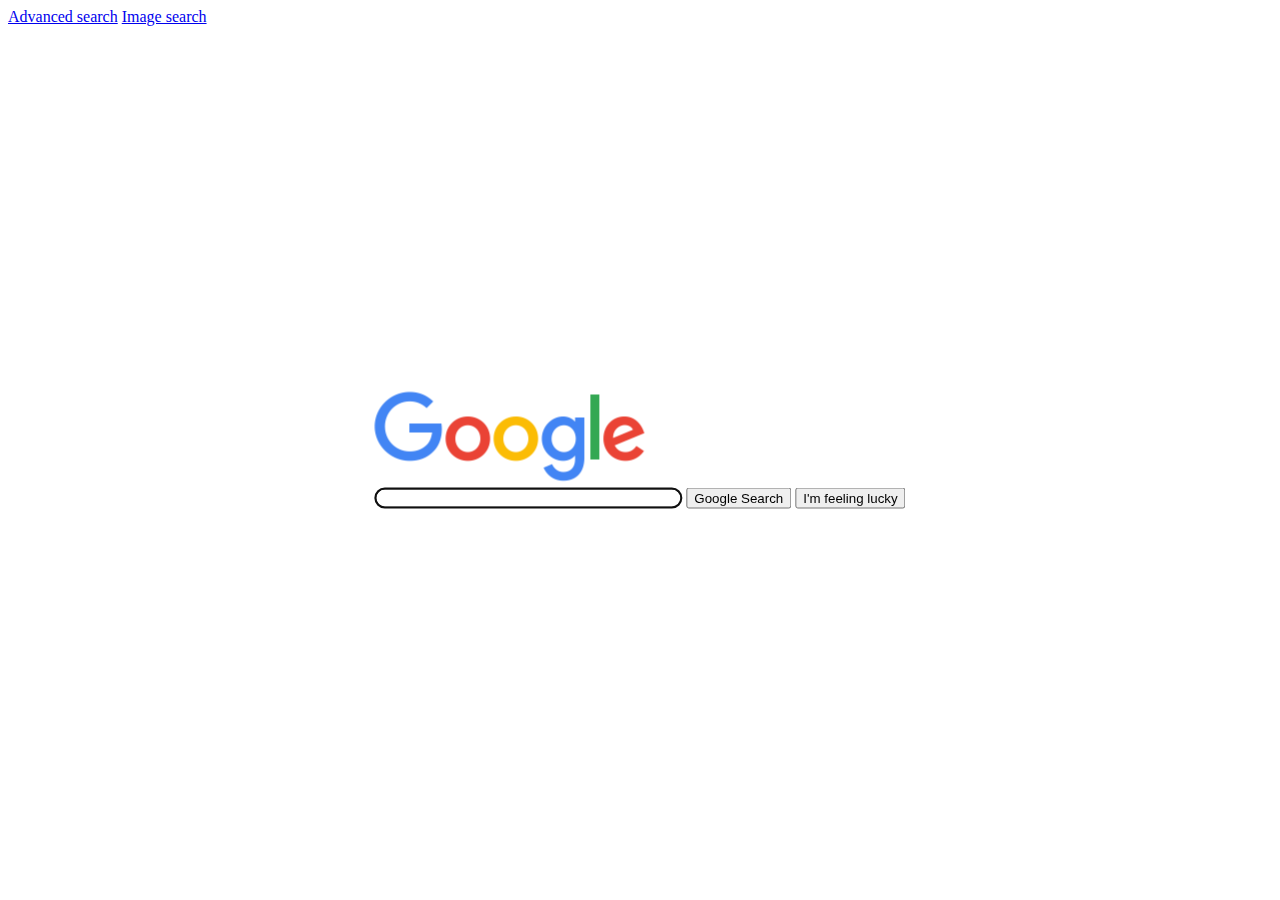
<file: index.html>
<!DOCTYPE html>
<html lang="en">
    <head>
        <link rel="stylesheet" href="https://cdn.jsdelivr.net/npm/bootstrap@4.1.3/dist/css/bootstrap.min.css" integrity="sha384-MCw98/SFnGE8fJT3GXwEOngsV7Zt27NXFoaoApmYm81iuXoPkFOJwJ8ERdknLPMO" crossorigin="anonymous">
        <meta name="viewport" content="width=device-width, initial-scale=1.0">

        <link rel="stylesheet" href="style.css">
        <title>Search</title>
    </head>

    <body>
        <nav class="navbar navbar-expand-lg navbar-light"  style="background-color: #FFFFFF;">
                
                <a class="nav-item nav-link text-dark" href="/advancedsearch.html">Advanced search</a>
                <a class="nav-item nav-link text-dark" href="/imagesearch.html">Image search</a>
          </nav>


<div class="container-fluid, center">
    <div class="row">
      <div class="col-2">
      </div>
      <div class="col-8">  
        <img src="googlelogo.png" class="img-fluid w-25%" alt="Google logo" >
            <form  class = "mt-4" action="https://google.com/search">
                <input class="corners1" autofocus type="text"  name="q">
                <input type="submit" class="btn btn-light btn-sm mx-auto" value="Google Search">
                <input type="submit" class="btn btn-light btn-sm mx-auto" value="I'm feeling lucky">
            </form> 
      </div>
      <div class="col-3">
      </div>
    </div>
  </div>
         

    
        <script src="https://code.jquery.com/jquery-3.3.1.slim.min.js" integrity="sha384-q8i/X+965DzO0rT7abK41JStQIAqVgRVzpbzo5smXKp4YfRvH+8abtTE1Pi6jizo" crossorigin="anonymous"></script>
        <script src="https://cdn.jsdelivr.net/npm/popper.js@1.14.3/dist/umd/popper.min.js" integrity="sha384-ZMP7rVo3mIykV+2+9J3UJ46jBk0WLaUAdn689aCwoqbBJiSnjAK/l8WvCWPIPm49" crossorigin="anonymous"></script>
        <script src="https://cdn.jsdelivr.net/npm/bootstrap@4.1.3/dist/js/bootstrap.min.js" integrity="sha384-ChfqqxuZUCnJSK3+MXmPNIyE6ZbWh2IMqE241rYiqJxyMiZ6OW/JmZQ5stwEULTy" crossorigin="anonymous"></script>
    </body>
</html>
</file>
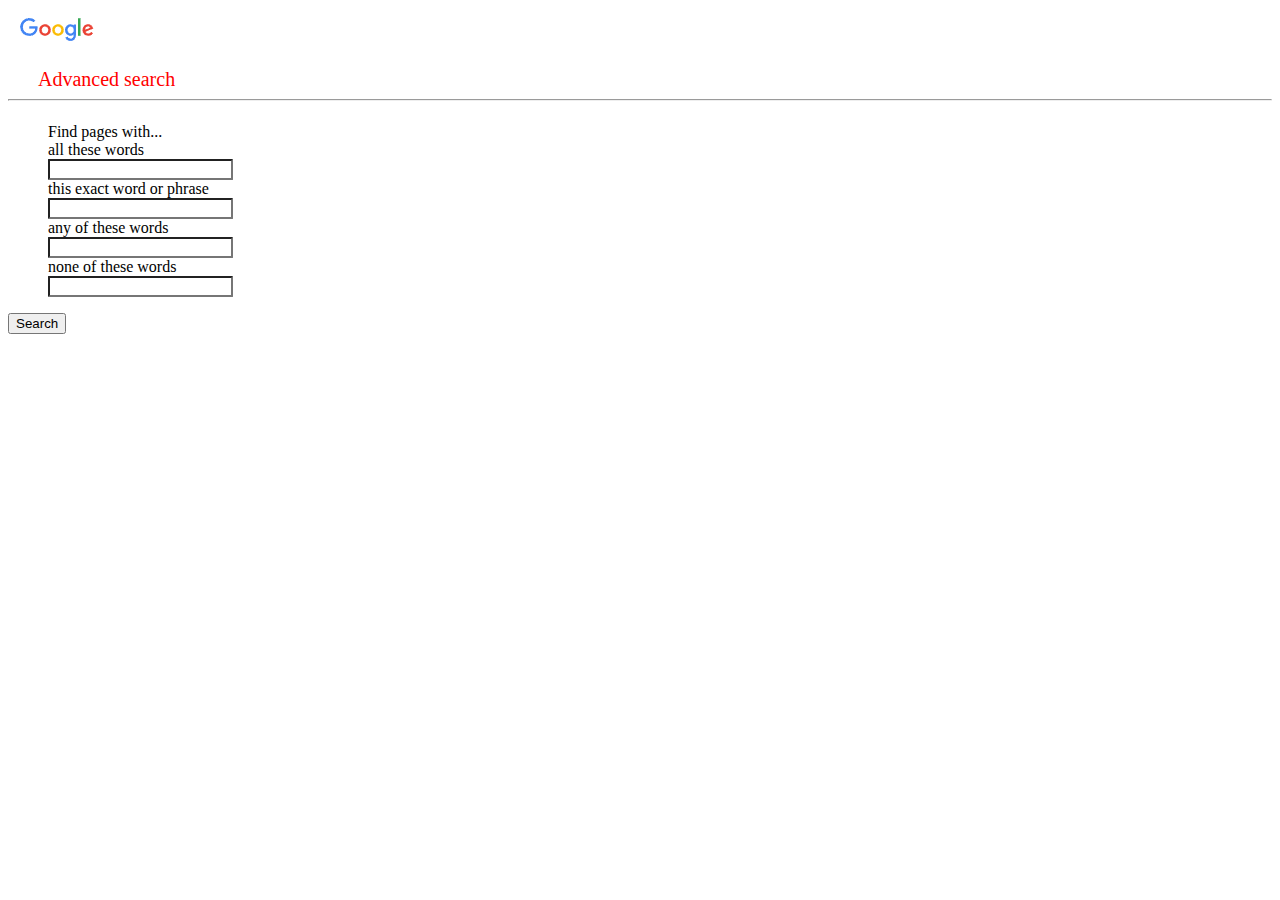
<file: advancedsearch.html>
<!DOCTYPE html>
<html lang="en">
    <head>
        <link rel="stylesheet" href="https://cdn.jsdelivr.net/npm/bootstrap@4.1.3/dist/css/bootstrap.min.css" integrity="sha384-MCw98/SFnGE8fJT3GXwEOngsV7Zt27NXFoaoApmYm81iuXoPkFOJwJ8ERdknLPMO" crossorigin="anonymous">
        <meta name="viewport" content="width=device-width, initial-scale=1.0">

        <link rel="stylesheet" href="style.css">
        <title>Search</title>
    </head>

    <body>
        <nav>
            <a href="/index.html">
            <img src="googlelsm.png" >
        </a>
        </nav>
        <div>
            <label class = "title2"> Advanced search </label>
        </div>
        <hr>
          </nav>
          <div>
            <h5 class="pad2"> </h5>
            <form class = "mt-4" action="https://google.com/search" method="get"></form>
            <ul class = "nobull">
                <li>
                    <div class="form-group row">
                        <label class="col-sm-2 col-form-label" > Find pages with... </label>
                    </div>
                </li>
                <li>
                    <div class="form-group row">
                        <label class="col-sm-2 col-form-label"> all these words </label>
                        <div class="col-sm-10">
                            <input class="form-control sharp" type="text">
                        </div>
                    </div>
                <li>
                    <div class="form-group row">
                        <label class="col-sm-2 col-form-label"> this exact word or phrase </label>
                        <div class="col-sm-10">
                            <input class="form-control sharp" type="text">
                        </div>
                    </div>
                </li>
                <li>
                    <div class="form-group row">
                        <label class="col-sm-2 col-form-label"> any of these words </label>
                        <div class="col-sm-10">
                            <input class="form-control sharp" type="text">
                        </div>
                    </div>
                </li>
                <li>
                    <div class="form-group row">
                        <label class="col-sm-2 col-form-label"> none of these words </label>
                        <div class="col-sm-10">
                            <input class="form-control sharp" type="text">
                        </div>
                    </div>
                </li>
            
        
            </ul>
            <button type="button" class="btn btn-primary btn-lg justify-content-end">Search</button>
        </form>
          </div>



    
        <script src="https://code.jquery.com/jquery-3.3.1.slim.min.js" integrity="sha384-q8i/X+965DzO0rT7abK41JStQIAqVgRVzpbzo5smXKp4YfRvH+8abtTE1Pi6jizo" crossorigin="anonymous"></script>
        <script src="https://cdn.jsdelivr.net/npm/popper.js@1.14.3/dist/umd/popper.min.js" integrity="sha384-ZMP7rVo3mIykV+2+9J3UJ46jBk0WLaUAdn689aCwoqbBJiSnjAK/l8WvCWPIPm49" crossorigin="anonymous"></script>
        <script src="https://cdn.jsdelivr.net/npm/bootstrap@4.1.3/dist/js/bootstrap.min.js" integrity="sha384-ChfqqxuZUCnJSK3+MXmPNIyE6ZbWh2IMqE241rYiqJxyMiZ6OW/JmZQ5stwEULTy" crossorigin="anonymous"></script>
    </body>
</html>
</file>
<file: style.css>
.body {
  font-family: Roboto, "Segoe UI", Tahoma, sans-serif;
  font-size: 81.25%;
}

.button {
  font-family: Roboto, "Segoe UI", Tahoma, sans-serif;
}

.corners1 {
  border-radius: 50px;
  width: 300px;
}

.corners2 {
  border-radius: 10px;
}

.sharp {
  border-radius: 1px;
}

.center {
  margin: 0;
  position: absolute;
  top: 50%;
  left: 50%;
  transform: translate(-50%, -50%);
}

.font1 {
  color: black;
}

img.google {
  height: 150%;
  width: 150%;
}

.pad1 {
  padding-left: 20px;
}

.title2 {
  color: red;
  margin-left: 30px;
  font-size: 20px;
}

.nobull {
  list-style-type: none;
}/*# sourceMappingURL=style.css.map */
</file>
